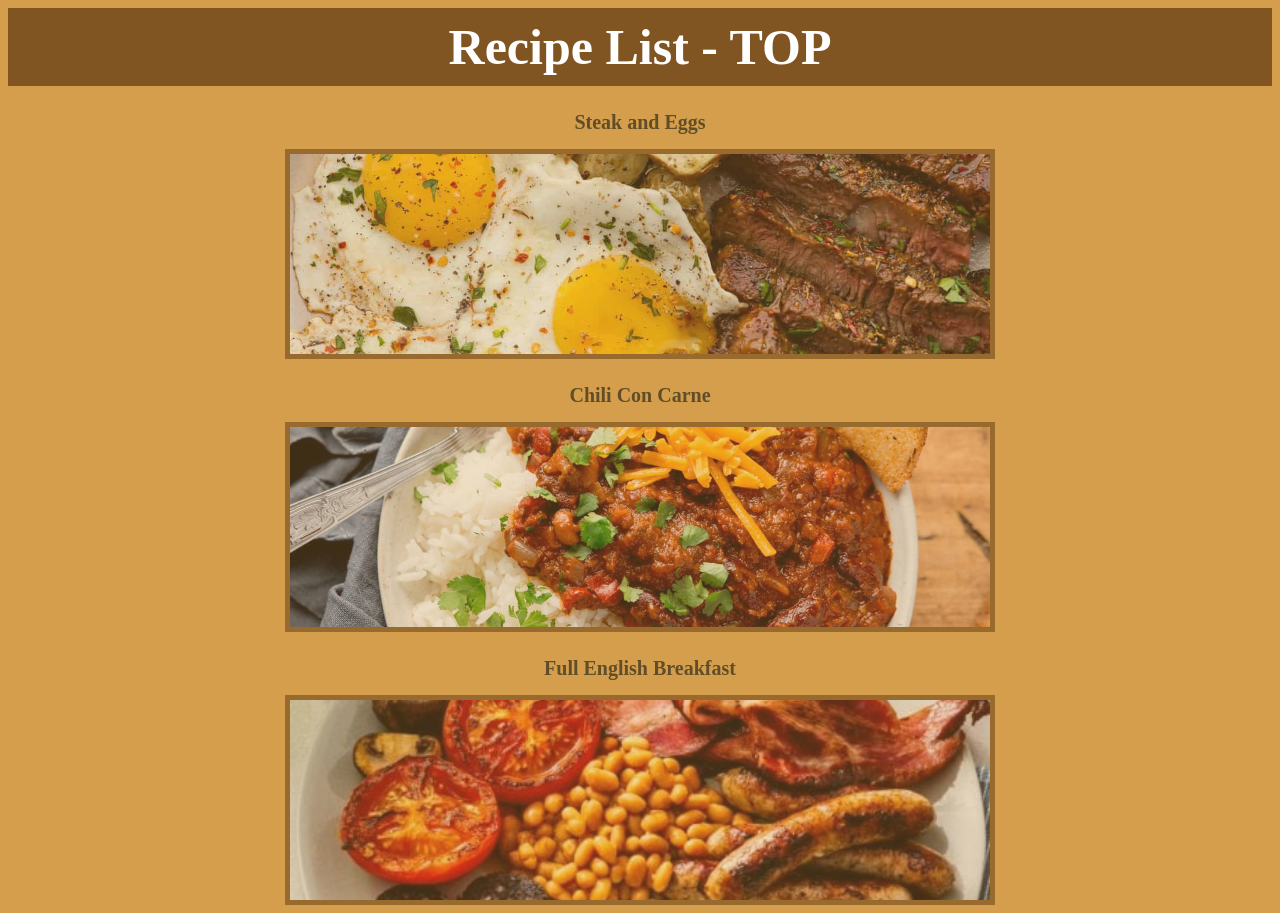
<file: index.html>
<!DOCTYPE html>
<html lang="en">
<head>
    <meta charset="UTF-8">
    <meta name="viewport" content="width=device-width, initial-scale=1.0">
    <title>Recipe List</title>
    <link rel="stylesheet" href="style.css">
</head>
<body>

    <h1>Recipe List - TOP</h1>

    <div class="line-one">
        <a href="recipes/steakandeggs.html">Steak and Eggs</a>
        <img src="img/steakandeggs.jpg">
    </div>

    <div class="line-one">
        <a href="recipes/chiliconcarne.html">Chili Con Carne</a>
        <img src="img/chiliconcarne.jpg">
    </div>

    <div>
        <a href="recipes/fullenglish.html">Full English Breakfast</a>
        <img src="img/fullenglish.jpg">
    </div>
    
</body>
</html>
</file>
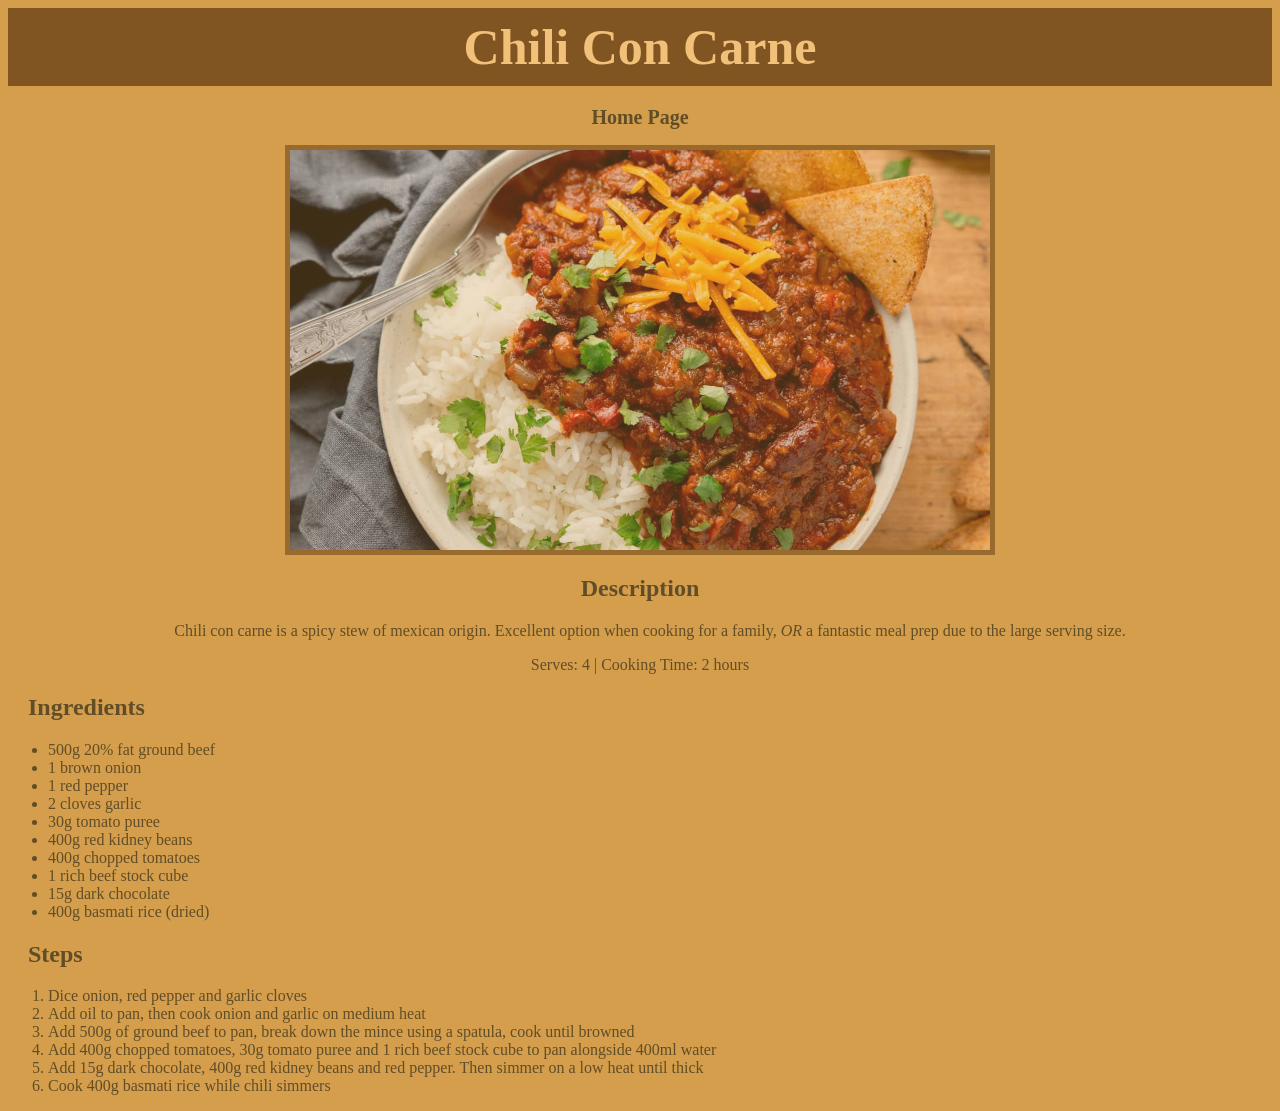
<file: recipes/chiliconcarne.html>
<!DOCTYPE html>
<html lang="en">
<head>
    <meta charset="UTF-8">
    <meta name="viewport" content="width=device-width, initial-scale=1.0">
    <title>Odin Recipes | Chili Con Carne</title>
    <link rel="stylesheet" href="../recipes-css/chiliconcarne.css">
</head>
<body>
    
    <h1>Chili Con Carne</h1>

    <a href="../index.html" id="home">Home Page</a>
    <p></p>
    <img src="../img/chiliconcarne.jpg" alt="Chili Con Carne" width="300"/>

    <h2>Description</h2>

    <p id="move">
        Chili con carne is a spicy stew of mexican origin. Excellent option when
        cooking for a family, <em>OR</em> a fantastic meal prep due to the large
        serving size.
    </p>

    <p>
        Serves: 4 | Cooking Time: 2 hours
    </p>

    <h2 class="justify">Ingredients</h2>

    <ul>
        <li>500g 20% fat ground beef</li>
        <li>1 brown onion</li>
        <li>1 red pepper</li>
        <li>2 cloves garlic</li>
        <li>30g tomato puree</li>
        <li>400g red kidney beans</li>
        <li>400g chopped tomatoes</li>
        <li>1 rich beef stock cube</li>
        <li>15g dark chocolate</li>
        <li>400g basmati rice (dried)</li>
    </ul>

    <h2 class="justify">Steps</h2>

    <ol>
        <li>Dice onion, red pepper and garlic cloves</li>
        <li>Add oil to pan, then cook onion and garlic on medium heat</li>
        <li>Add 500g of ground beef to pan, break down the mince using a spatula, cook until browned</li>
        <li>Add 400g chopped tomatoes, 30g tomato puree and 1 rich beef stock cube to pan alongside 400ml water</li>
        <li>Add 15g dark chocolate, 400g red kidney beans and red pepper. Then simmer on a low heat until thick</li>
        <li>Cook 400g basmati rice while chili simmers</li>
    </ol>

</body>
</html>
</file>
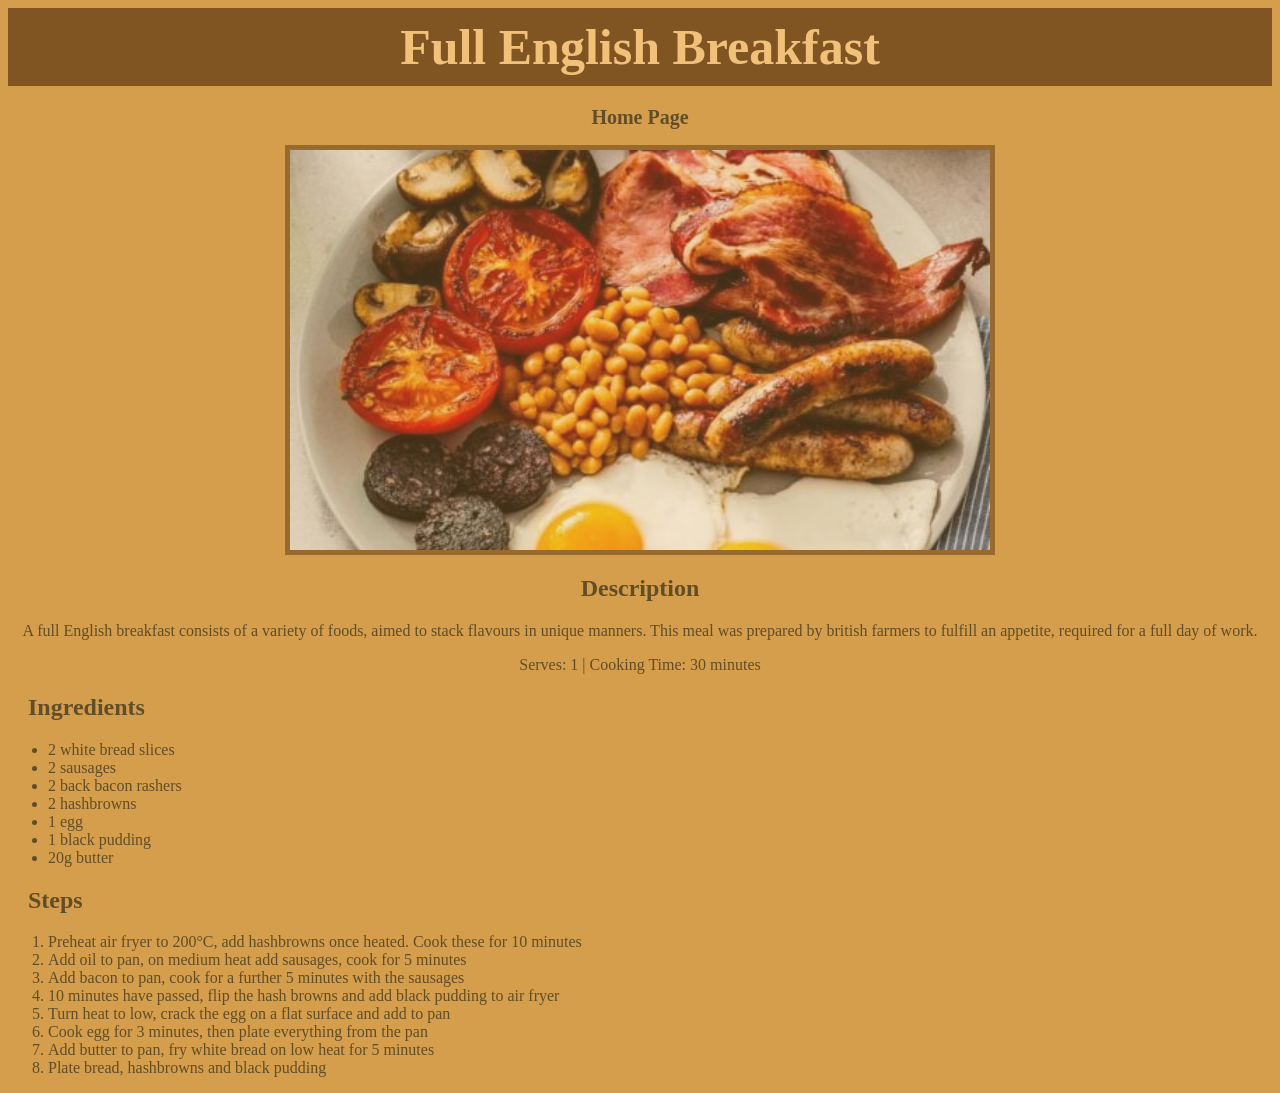
<file: recipes/fullenglish.html>
<!DOCTYPE html>
<html lang="en">
<head>
    <meta charset="UTF-8">
    <meta name="viewport" content="width=device-width, initial-scale=1.0">
    <title>Odin Recipes | Full English Breakfast</title>
    <link rel="stylesheet" href="../recipes-css/fullenglish.css">
</head>
<body>

    <h1>Full English Breakfast</h1>

    <a href="../index.html" id="home">Home Page</a>
    <p></p>
    <img src="../img/fullenglish.jpg" alt="Full English breakfast" width="300"/>

    <h2>Description</h2>

    <p>
        A full English breakfast consists of a variety of foods, aimed to
        stack flavours in unique manners. This meal was prepared by british
        farmers to fulfill an appetite, required for a full day of work.
    </p>

    <p>
        Serves: 1 | Cooking Time: 30 minutes
    </p>

    <h2 class="justify">Ingredients</h2>
    <ul>
        <li>2 white bread slices</li>
        <li>2 sausages</li>
        <li>2 back bacon rashers</li>
        <li>2 hashbrowns</li>
        <li>1 egg</li>
        <li>1 black pudding</li>
        <li>20g butter</li>
    </ul>

    <h2 class="justify">Steps</h2>
    <ol>
        <li>Preheat air fryer to 200°C, add hashbrowns once heated. Cook these for 10 minutes</li>
        <li>Add oil to pan, on medium heat add sausages, cook for 5 minutes</li>
        <li>Add bacon to pan, cook for a further 5 minutes with the sausages</li>
        <li>10 minutes have passed, flip the hash browns and add black pudding to air fryer</li>
        <li>Turn heat to low, crack the egg on a flat surface and add to pan</li>
        <li>Cook egg for 3 minutes, then plate everything from the pan</li>
        <li>Add butter to pan, fry white bread on low heat for 5 minutes</li>
        <li>Plate bread, hashbrowns and black pudding</li>
    </ol>

</body>
</html>
</file>
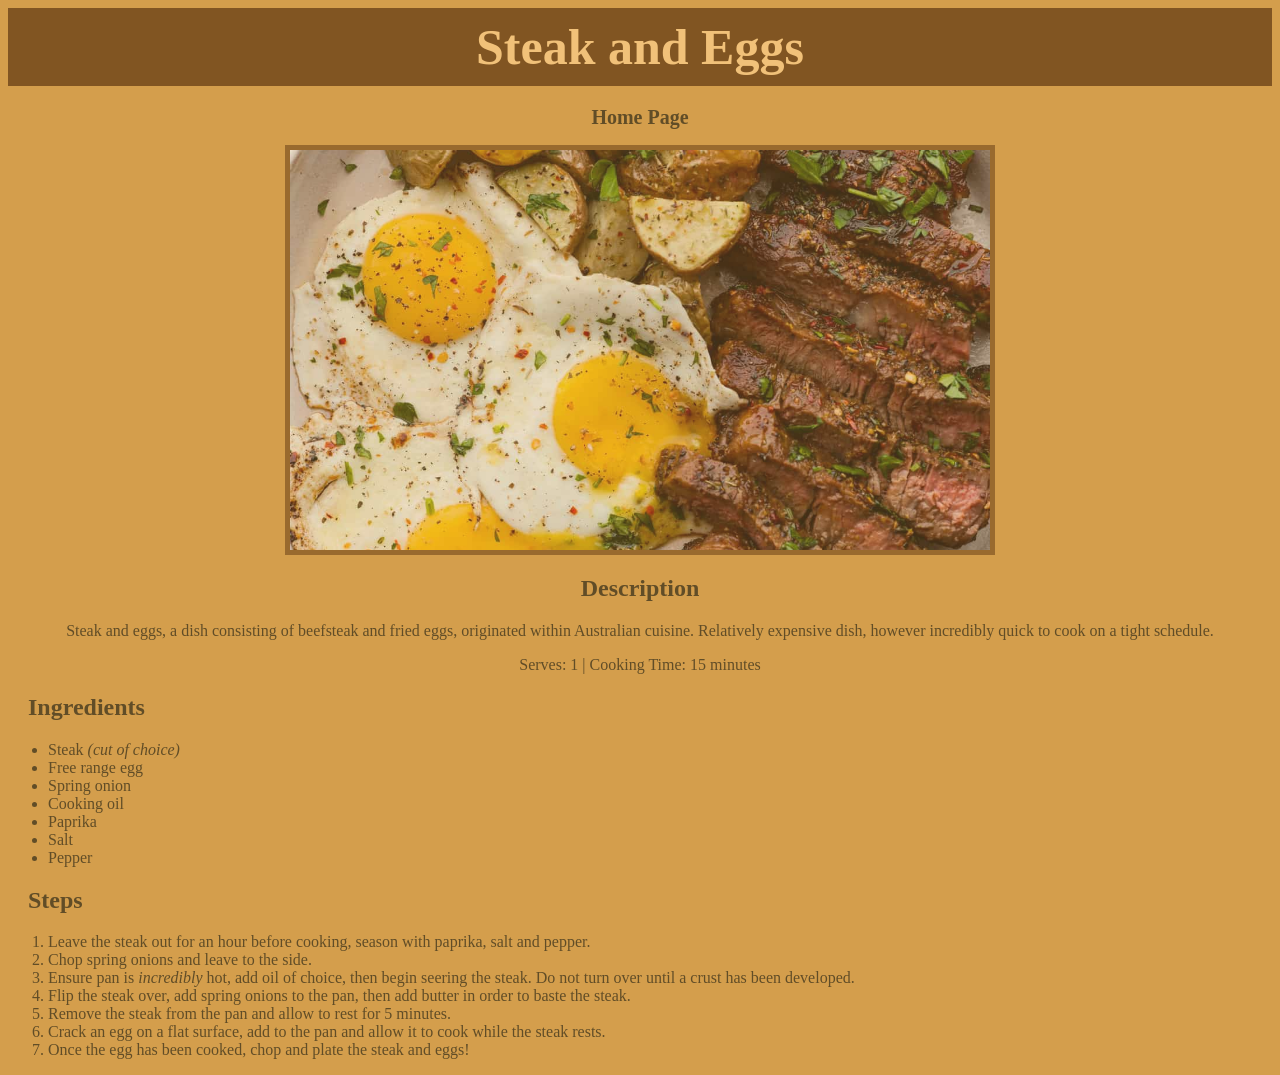
<file: recipes/steakandeggs.html>
<!DOCTYPE html>
<html lang="en">
<head>
    <meta charset="UTF-8">
    <meta name="viewport" content="width=device-width, initial-scale=1.0">
    <title>Odin Recipes | Steak and Eggs</title>
    <link rel="stylesheet" href="../recipes-css/steakandeggs.css">
</head>
<body>

    <h1>Steak and Eggs</h1>

    <a href="../index.html" id="home">Home Page</a>
    <p></p>
    <img src="../img/steakandeggs.jpg" alt="Steak and Eggs, with a side of potatoes" width="300"/>
    
    <h2>Description</h2>

    <p>
        Steak and eggs, a dish consisting of beefsteak and fried eggs, originated
        within Australian cuisine. Relatively expensive dish, however incredibly
        quick to cook on a tight schedule.
    </p>

    <p>
        Serves: 1 | Cooking Time: 15 minutes
    </p>

    <h2 class="justify">Ingredients</h2>

    <ul>
        <li>Steak <em>(cut of choice)</em></li>
        <li>Free range egg</li>
        <li>Spring onion</li>
        <li>Cooking oil</li>
        <li>Paprika</li>
        <li>Salt</li>
        <li>Pepper</li>
    </ul>

    <h2 class="justify">Steps</h2>

    <ol>
        <li>
            Leave the steak out for an hour before cooking,
            season with paprika, salt
            and pepper.
        </li>
        <li>
            Chop spring onions and leave to the side.
        </li>
        <li>
            Ensure pan is <em>incredibly</em> hot, add oil of choice,
            then begin seering the steak. Do not turn over until a
            crust has been developed.
        </li>
        <li>
            Flip the steak over, add spring onions to
            the pan, then add butter in order to baste the steak.
        </li>
        <li>
            Remove the steak from the pan and allow to rest for 5 minutes.
        </li>
        <li>
            Crack an egg on a flat surface, add to the pan and allow it to
            cook while the steak rests.
        </li>
        <li>
            Once the egg has been cooked, chop and plate the 
            steak and eggs!
        </li>
    </ol>

</body>
</html>
</file>
<file: style.css>
* {
    background-color: rgb(212, 158, 76);
    color: rgb(97, 77, 39);
    text-decoration: none;
    text-align: center;
    font-family: 'Times New Roman', Times, serif
}

h1 {
    font-size: 50px;
    color: white;
    background-color: rgb(129, 85, 34);
    margin: 0;
    padding: 10px;
}

img {
    opacity: 0.7;
    display: block;
    object-fit: cover;
    margin: 0 auto;
    margin-top: 15px;
    height: 200px;
    width: 700px;
    border: solid rgb(129, 85, 34) 5px;
}

a {
    padding-bottom: 25px;
    font-weight: bold;
    font-size: 20px
}

.line-one {
    margin: 25px;
}
</file>
<file: recipes-css/chiliconcarne.css>
* {
    background-color: rgb(212, 158, 76);
    color: rgb(97, 77, 39);
    text-decoration: none;
    text-align: center;
    font-family: 'Times New Roman', Times, serif
}

img {
    opacity: 0.7;
    display: block;
    object-fit: cover;
    margin: 0 auto;
    margin-top: 15px;
    height: 400px;
    width: 700px;
    border: solid rgb(129, 85, 34) 5px;
}

h1 {
    font-size: 50px;
    color: rgb(241, 193, 121);
    background-color: rgb(129, 85, 34);
    margin: 0;
    padding: 10px;
}

li {
    text-align: justify;
}

.justify {
    text-align: justify;
    margin-left: 20px;
}

#move {
    margin-left: 20px;
}

#home {
    display: block;
    margin-top: 20px;
    font-weight: bold;
    font-size: 20px;
}
</file>
<file: recipes-css/fullenglish.css>
* {
    background-color: rgb(212, 158, 76);
    color: rgb(97, 77, 39);
    text-decoration: none;
    text-align: center;
    font-family: 'Times New Roman', Times, serif
}

img {
    opacity: 0.7;
    display: block;
    object-fit: cover;
    margin: 0 auto;
    margin-top: 15px;
    height: 400px;
    width: 700px;
    border: solid rgb(129, 85, 34) 5px;
}

h1 {
    font-size: 50px;
    color: rgb(241, 193, 121);
    background-color: rgb(129, 85, 34);
    margin: 0;
    padding: 10px;
}

li {
    text-align: justify;
}

.justify {
    text-align: justify;
    margin-left: 20px;
}

#home {
    display: block;
    margin-top: 20px;
    font-weight: bold;
    font-size: 20px;
}
</file>
<file: recipes-css/steakandeggs.css>
* {
    background-color: rgb(212, 158, 76);
    color: rgb(97, 77, 39);
    text-decoration: none;
    text-align: center;
    font-family: 'Times New Roman', Times, serif
}

img {
    opacity: 0.7;
    display: block;
    object-fit: cover;
    margin: 0 auto;
    margin-top: 15px;
    height: 400px;
    width: 700px;
    border: solid rgb(129, 85, 34) 5px;
}

h1 {
    font-size: 50px;
    color: rgb(241, 193, 121);
    background-color: rgb(129, 85, 34);
    margin: 0;
    padding: 10px;
}

li {
    text-align: justify;
}

.justify {
    text-align: justify;
    margin-left: 20px;
}

#home {
    display: block;
    margin-top: 20px;
    font-weight: bold;
    font-size: 20px;
}
</file>
